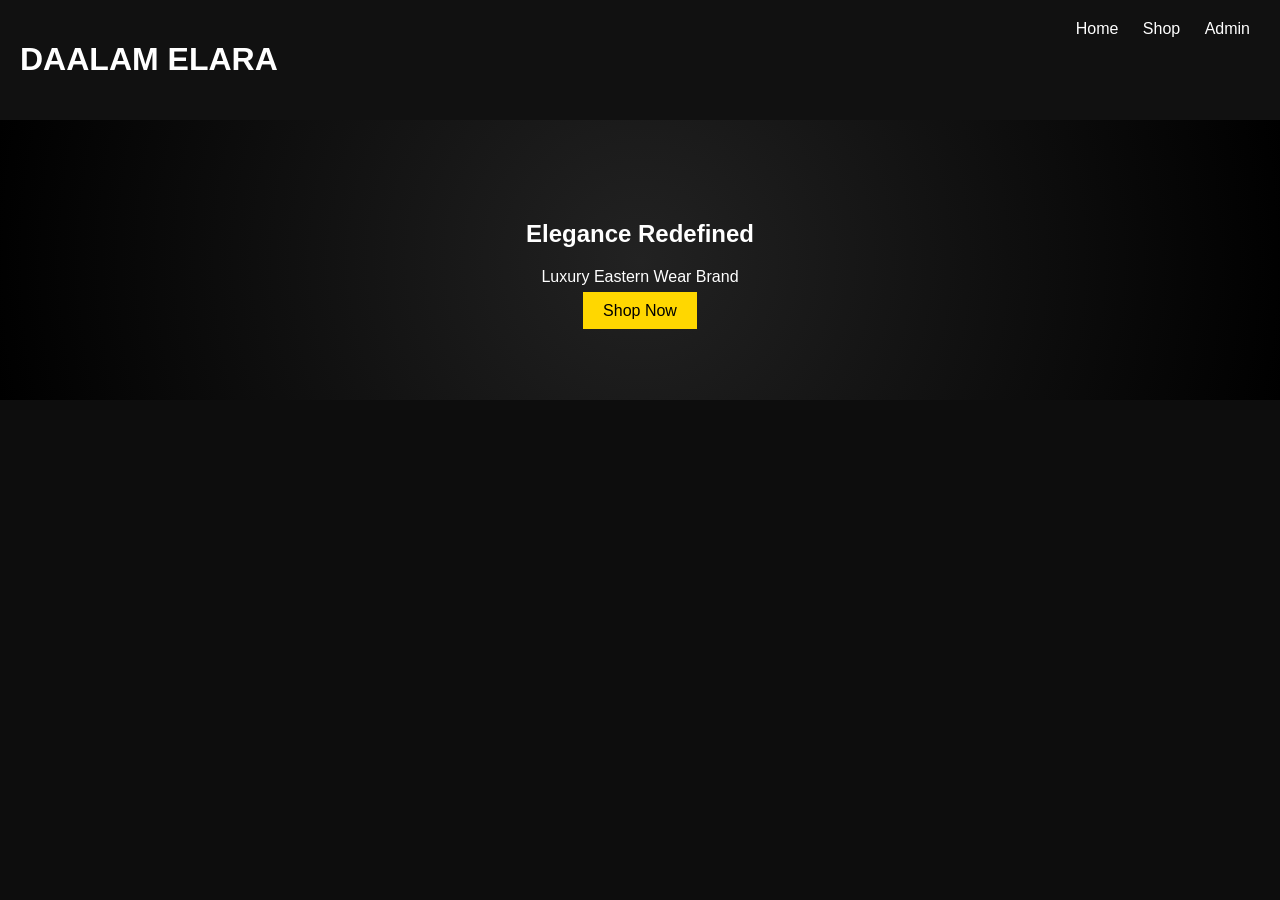
<file: index.html>
<!DOCTYPE html>
<html>
<head>
<title>Daalam Elara | Luxury Store</title>
<link rel="stylesheet" href="style.css">
</head>

<body>

<header>
<h1>DAALAM ELARA</h1>
<nav>
<a href="index.html">Home</a>
<a href="shop.html">Shop</a>
<a href="admin.html">Admin</a>
</nav>
</header>

<section class="hero">
<h2>Elegance Redefined</h2>
<p>Luxury Eastern Wear Brand</p>
<a href="shop.html" class="btn">Shop Now</a>
</section>

</body>
</html>
</file>
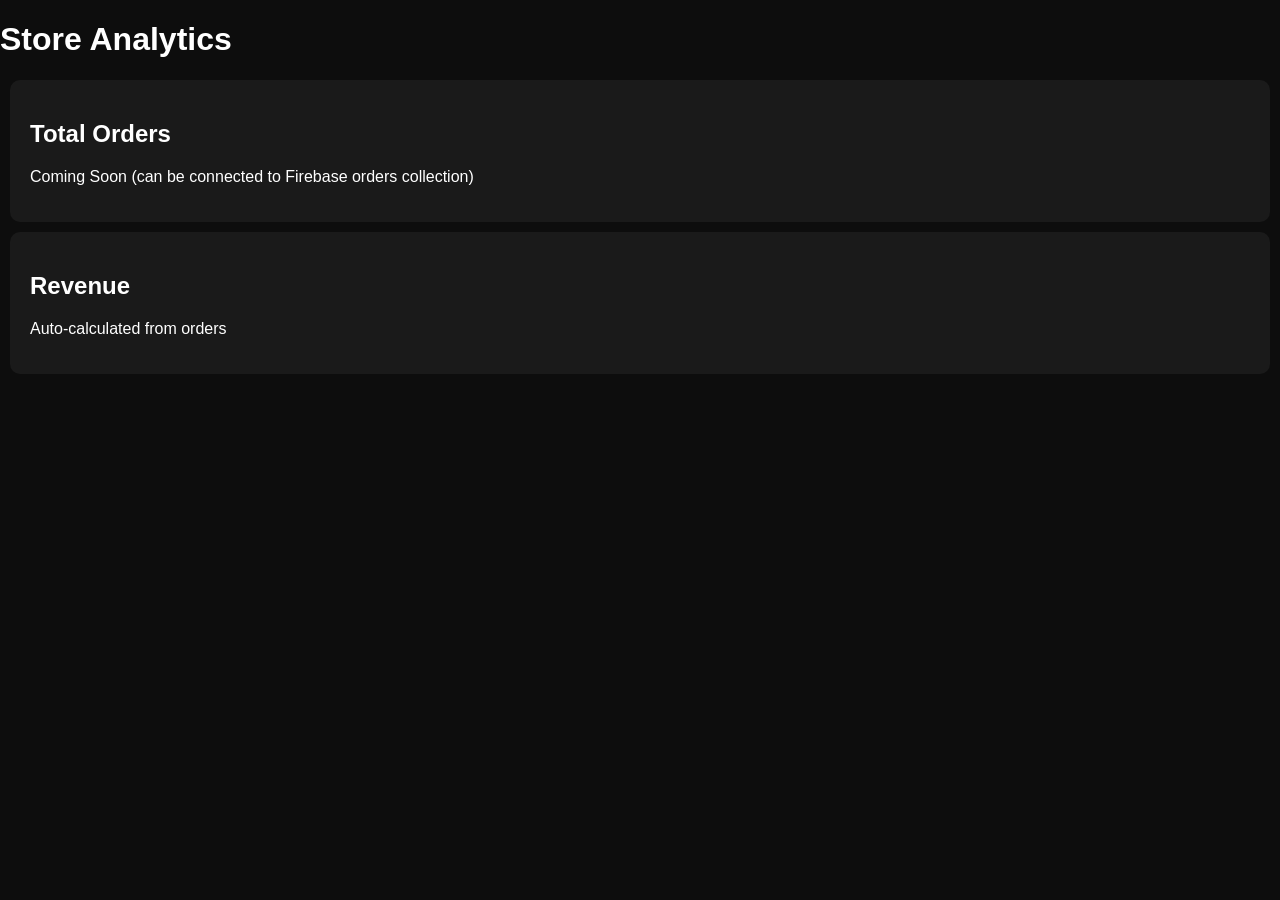
<file: analytics.html>
<!DOCTYPE html>
<html>
<head>
<title>Analytics</title>
<link rel="stylesheet" href="style.css">
</head>

<body>

<h1>Store Analytics</h1>

<div class="card">
<h2>Total Orders</h2>
<p>Coming Soon (can be connected to Firebase orders collection)</p>
</div>

<div class="card">
<h2>Revenue</h2>
<p>Auto-calculated from orders</p>
</div>

</body>
</html>
</file>
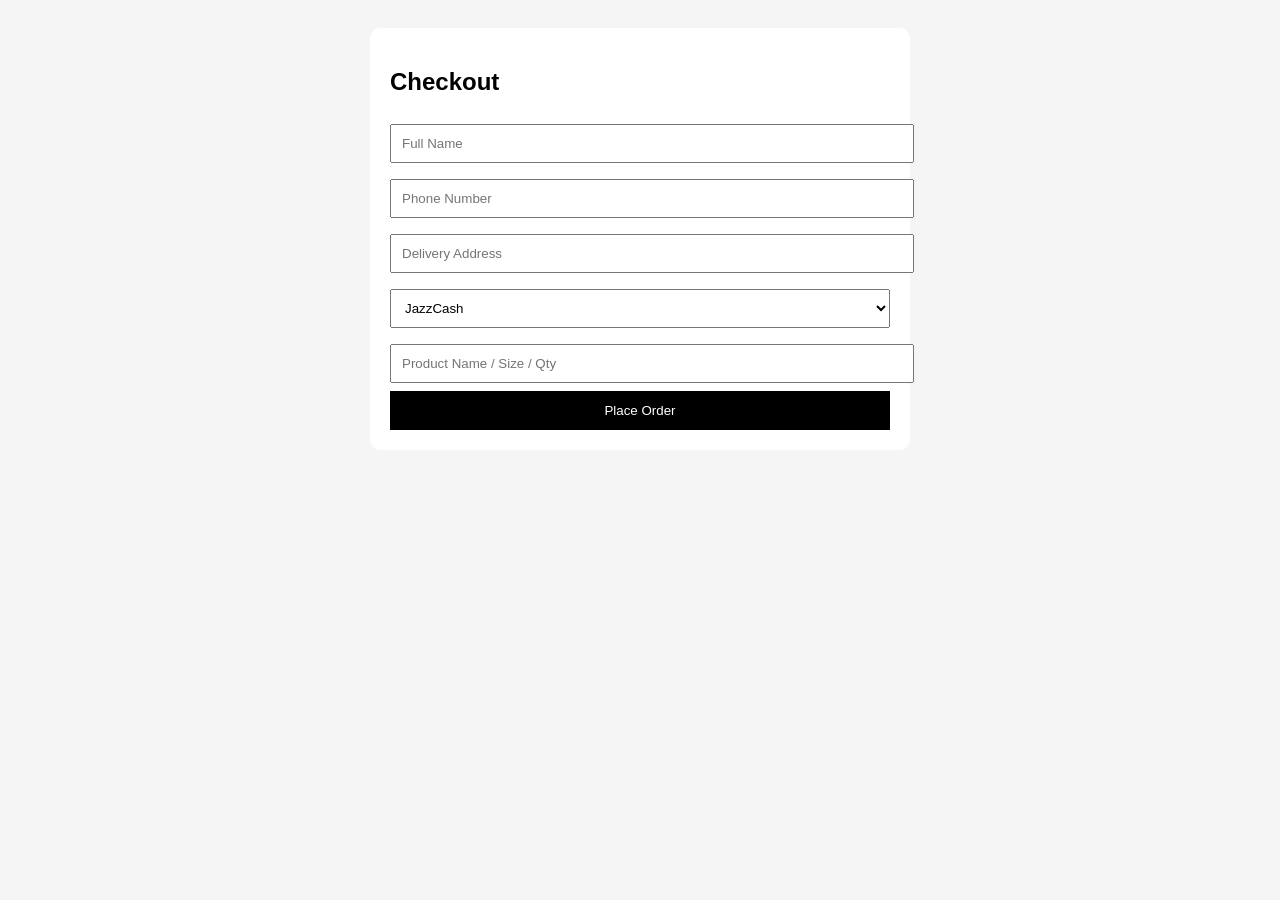
<file: checkout.html>
<!DOCTYPE html>
<html>
<head>
<title>Checkout - Daalam Elara</title>
<style>
body {
font-family: Arial;
background: #f5f5f5;
padding: 20px;
}

.container {
max-width: 500px;
margin: auto;
background: white;
padding: 20px;
border-radius: 10px;
}

input, select {
width: 100%;
padding: 10px;
margin: 8px 0;
}

button {
width: 100%;
padding: 12px;
background: black;
color: white;
border: none;
cursor: pointer;
}

button:hover {
background: #333;
}
</style>
</head>

<body>

<div class="container">

<h2>Checkout</h2>

<!-- CUSTOMER INFO -->
<input type="text" id="name" placeholder="Full Name">
<input type="text" id="phone" placeholder="Phone Number">
<input type="text" id="address" placeholder="Delivery Address">

<!-- PAYMENT METHOD -->
<select id="payment">
<option value="JazzCash">JazzCash</option>
<option value="Easypaisa">Easypaisa</option>
<option value="Bank Transfer">Bank Transfer</option>
<option value="COD">Cash on Delivery</option>
</select>

<!-- ORDER NOTE -->
<input type="text" id="product" placeholder="Product Name / Size / Qty">

<button onclick="placeOrder()">Place Order</button>

</div>

<script>
function placeOrder() {

let name = document.getElementById("name").value;
let phone = document.getElementById("phone").value;
let address = document.getElementById("address").value;
let payment = document.getElementById("payment").value;
let product = document.getElementById("product").value;

// simple invoice ID
let invoice = "DE-" + Math.floor(Math.random() * 100000);

let message =
"🧾 NEW ORDER\n" +
"Invoice: " + invoice + "\n" +
"Name: " + name + "\n" +
"Phone: " + phone + "\n" +
"Address: " + address + "\n" +
"Product: " + product + "\n" +
"Payment: " + payment;

// YOUR WHATSAPP NUMBER (replace this)
let whatsappNumber = "923110815848";

let url = "https://wa.me/" + whatsappNumber + "?text=" + encodeURIComponent(message);

window.open(url, "_blank");

alert("Order sent! We will contact you soon.");
}
</script>

</body>
</html>
</file>
<file: style.css>
body {
font-family: Arial;
margin: 0;
background: #0d0d0d;
color: white;
}

header {
display: flex;
justify-content: space-between;
padding: 20px;
background: #111;
}

nav a {
color: white;
margin: 0 10px;
text-decoration: none;
}

.hero {
text-align: center;
padding: 80px;
background: radial-gradient(circle, #222, #000);
}

.btn {
padding: 10px 20px;
background: gold;
color: black;
text-decoration: none;
}

.card {
background: #1a1a1a;
padding: 20px;
margin: 10px;
border-radius: 10px;
}
</file>
